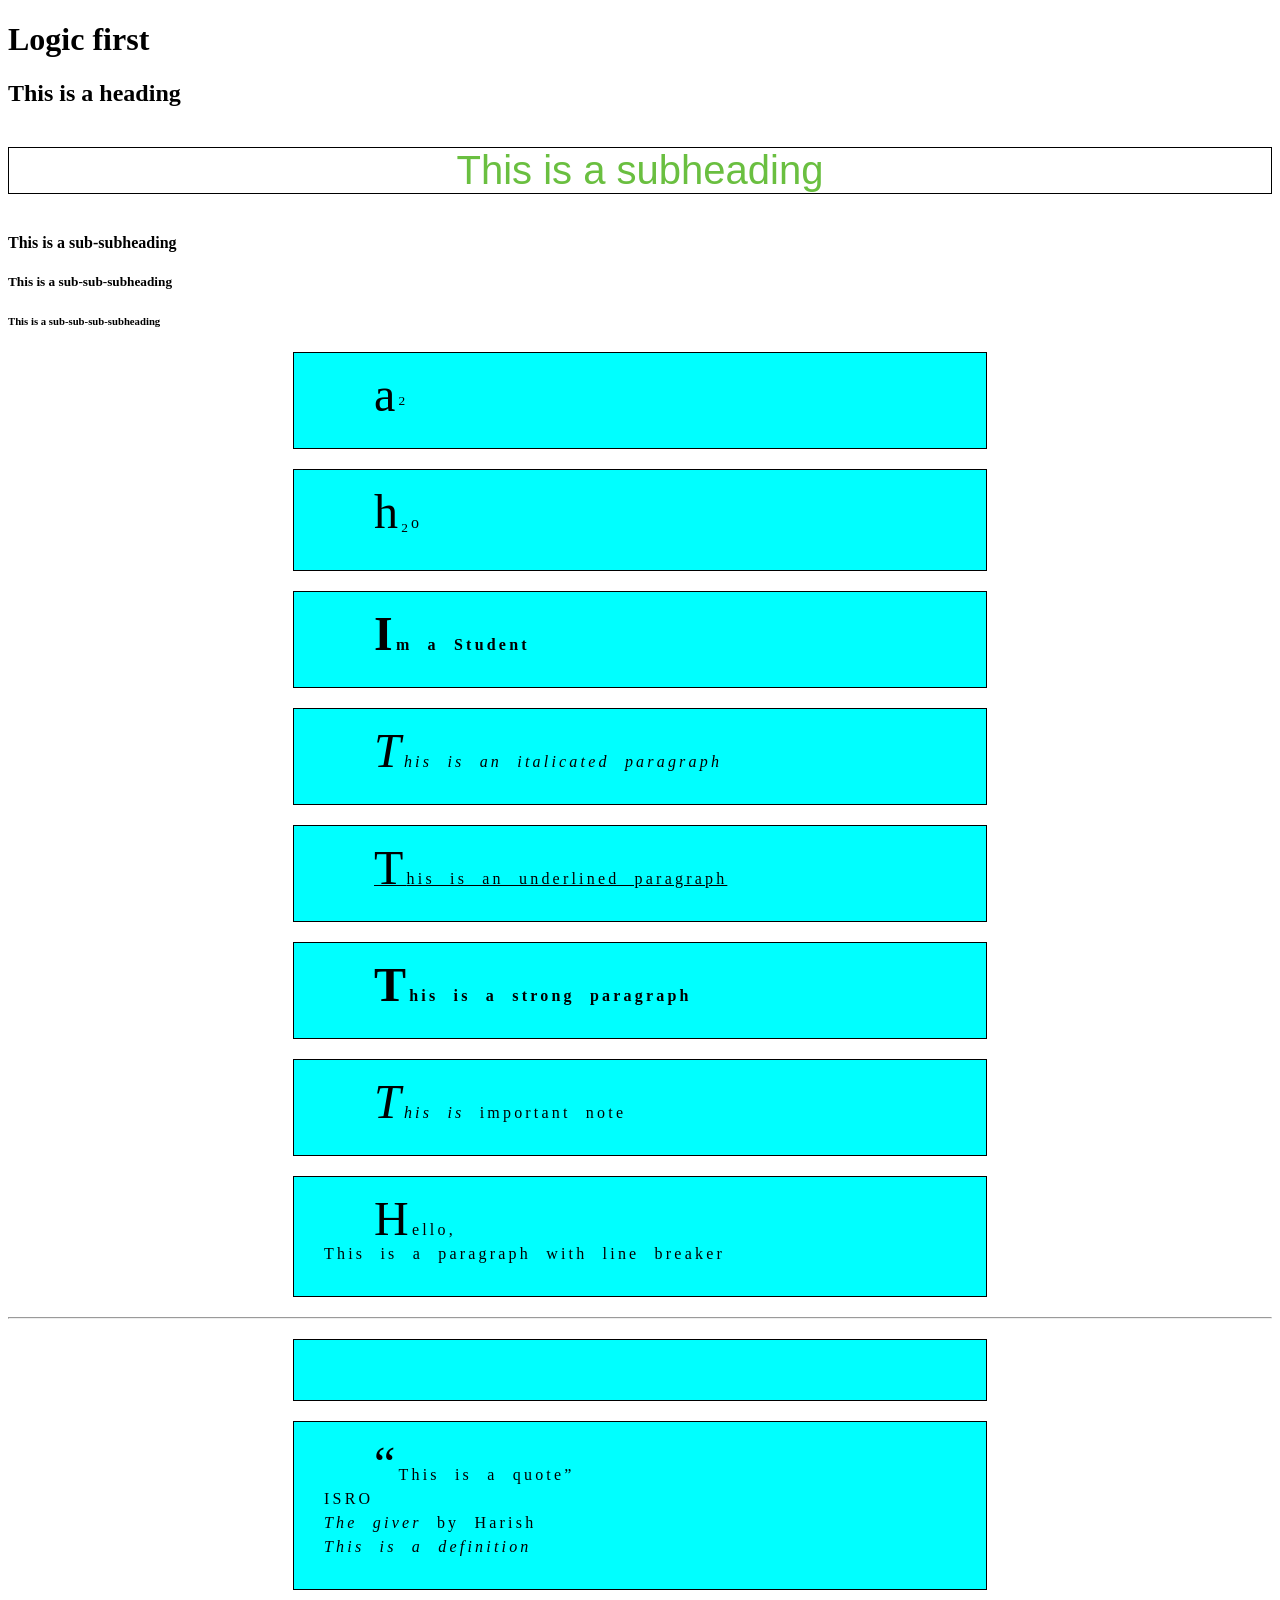
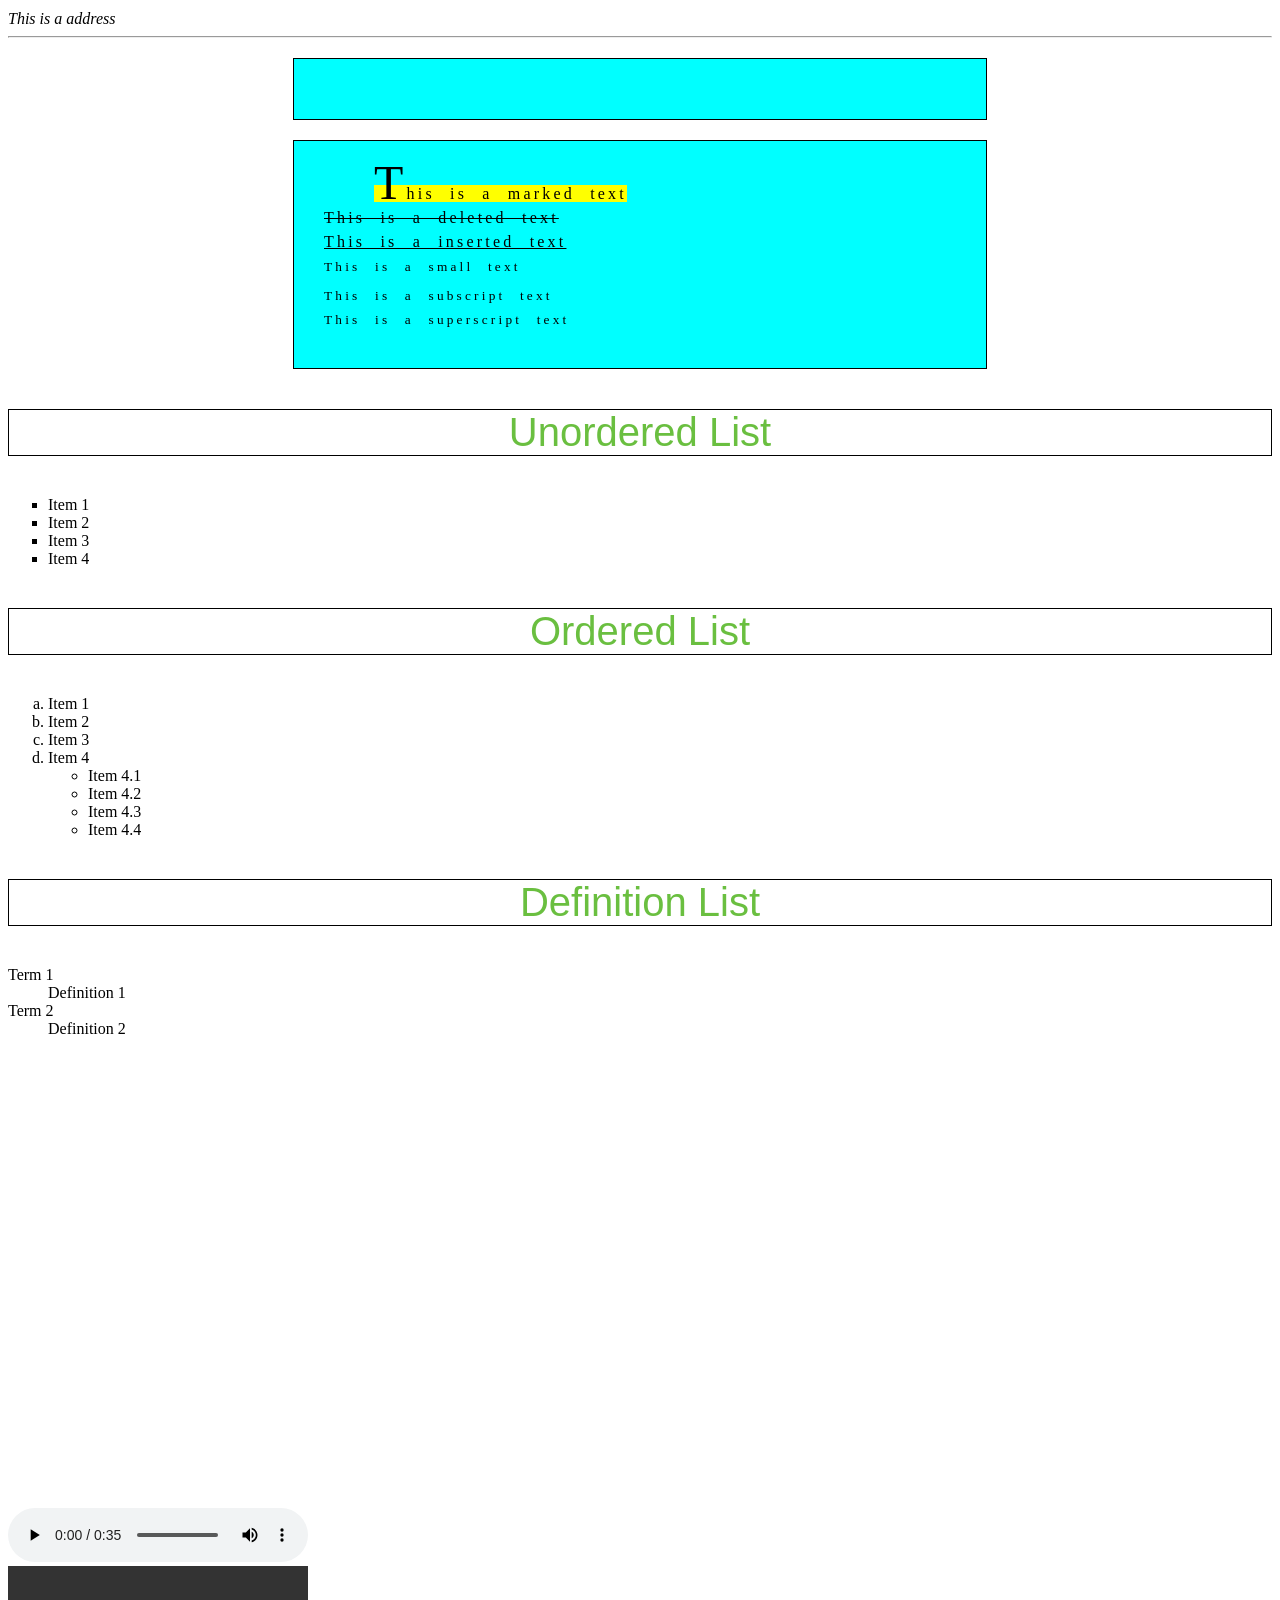
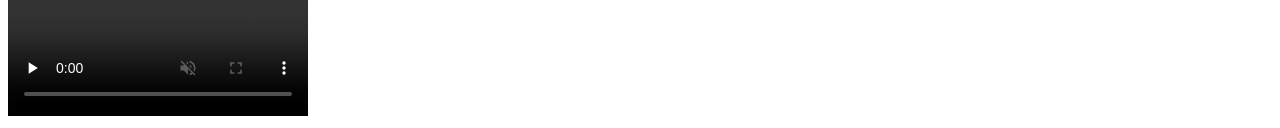
<file: index.html>
<!DOCTYPE html>
<html lang="en">
<head>
    <link rel="stylesheet" href="csss/style.css" type="text/css">
    <meta charset="UTF-8">
    <meta name="viewport" content="width=device-width, initial-scale=1.0">
    <title>Document</title>
</head>
<body>
    <h1>Logic first</h1>
    <h2>This is a heading</h2>
    <h3>This is a subheading</h3>
    <h4>This is a sub-subheading</h4>
    <h5>This is a sub-sub-subheading</h5>
    <h6>This is a sub-sub-sub-subheading</h6>

    <p>a<sup>2</sup></p>
    <p>h<sub>2</sub>o</p>

    <p><b>Im a Student</b></p>
    <p><i>This is an italicated paragraph</i></p>
    <p><u>This is an underlined paragraph</u></p>

    <p><strong>This is a strong paragraph</strong></p>
    <p><em>This is</em> important note</p>

    <p class="summa">
        Hello,<br />
        This is a paragraph with line breaker<br />
        <hr />
    </p>
    <p>
        <q>This is a quote</q><br/>
        <abbr>ISRO</abbr><br/>
        <cite>The giver</cite> by Harish<br/>
        <dfn>This is a definition</dfn>
        <address>This is a address</address>
        <hr/>
    </p>
    <p>
        <mark>This is a marked text</mark><br/>
        <del>This is a deleted text</del><br/>
        <ins>This is a inserted text</ins><br/>
        <!-- <s>This is a strikethrough text</s><br/> -->
        <small>This is a small text</small><br/>
        <sub>This is a subscript text</sub><br/>
        <sup>This is a superscript text</sup><br/>
    </p>

    <h3>Unordered List</h3>
    <ul type="square">
        <li>Item 1</li>
        <li>Item 2</li>
        <li>Item 3</li>
        <li>Item 4</li>
    </ul>
    <h3>Ordered List</h3>
    <ol type="a">
        <li>Item 1</li>
        <li>Item 2</li>
        <li>Item 3</li>
        <li>Item 4</li>
        <ul>
            <li>Item 4.1</li>
            <li>Item 4.2</li>
            <li>Item 4.3</li>
            <li>Item 4.4</li>
        </ul>
    </ol>
    <h3>Definition List</h3>
    <dl>
        <dt>Term 1</dt>
        <dd>Definition 1</dd>
        <dt>Term 2</dt>
        <dd>Definition 2</dd>
    </dl>
    <iframe src="https://www.google.com/maps/embed?pb=!1m18!1m12!1m3!1d7775.767831422112!2d79.32552905951887!3d12.97927586158971!2m3!1f0!2f0!3f0!3m2!1i1024!2i768!4f13.1!3m3!1m2!1s0x3ba907b0424d75b9%3A0x4750551698a91687!2sTiruppur%2C%20Tamil%20Nadu!5e0!3m2!1sen!2sin!4v1789483829268!5m2!1sen!2sin" width="600" height="450" style="border:0;" allowfullscreen="" loading="lazy" referrerpolicy="strict-origin-when-cross-origin">Map</iframe>

    <div>
    <audio controls src="media/song.mp3" type="audio/mpeg" preload="metadata" loop>Your Browser does not support the audio element.</audio>
    </div>
    <div>
        <video controls src="media/vedio.mp4" type="video/mp4" preload="none" muted>Your Browser does not support the video element.</video>
    </div>
</body>
</html>
</file>
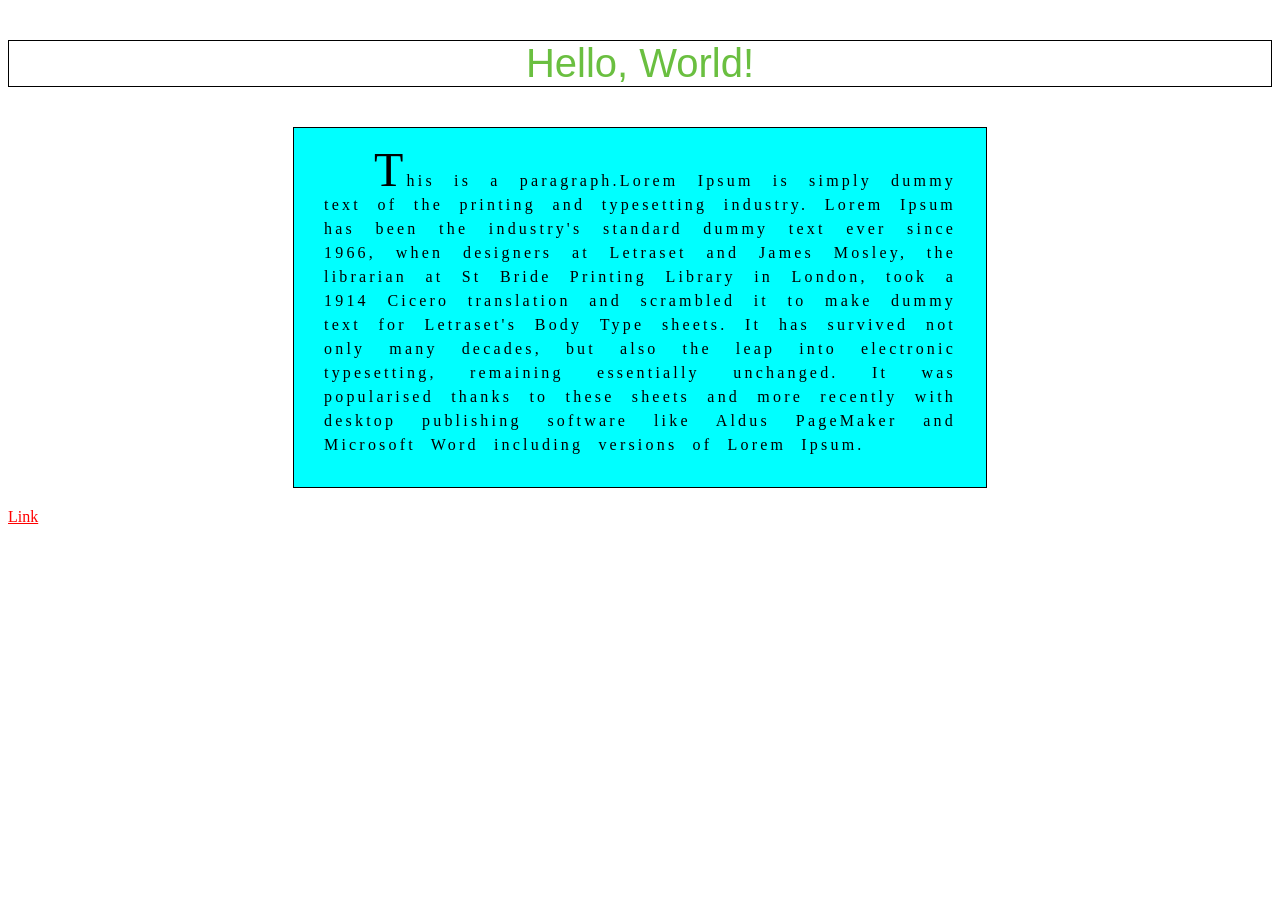
<file: cssdemo.html>
<!DOCTYPE html>
<html lang="en">
<head>
    <meta charset="UTF-8">
    <meta name="viewport" content="width=device-width, initial-scale=1.0">
    <title>Document</title>
    <link rel="stylesheet" href="csss/style.css" type="text/css">
</head>
<body>
    <h3>Hello, World!</h3>
    <p>This is a paragraph.Lorem Ipsum is simply dummy text of the printing and typesetting industry. Lorem Ipsum has been the industry's standard dummy text ever since 1966, when designers at Letraset and James Mosley, the librarian at St Bride Printing Library in London, took a 1914 Cicero translation and scrambled it to make dummy text for Letraset's Body Type sheets. It has survived not only many decades, but also the leap into electronic typesetting, remaining essentially unchanged. It was popularised thanks to these sheets and more recently with desktop publishing software like Aldus PageMaker and Microsoft Word including versions of Lorem Ipsum.</p>
    <a href="">Link</a>
</body>
</html>
</file>
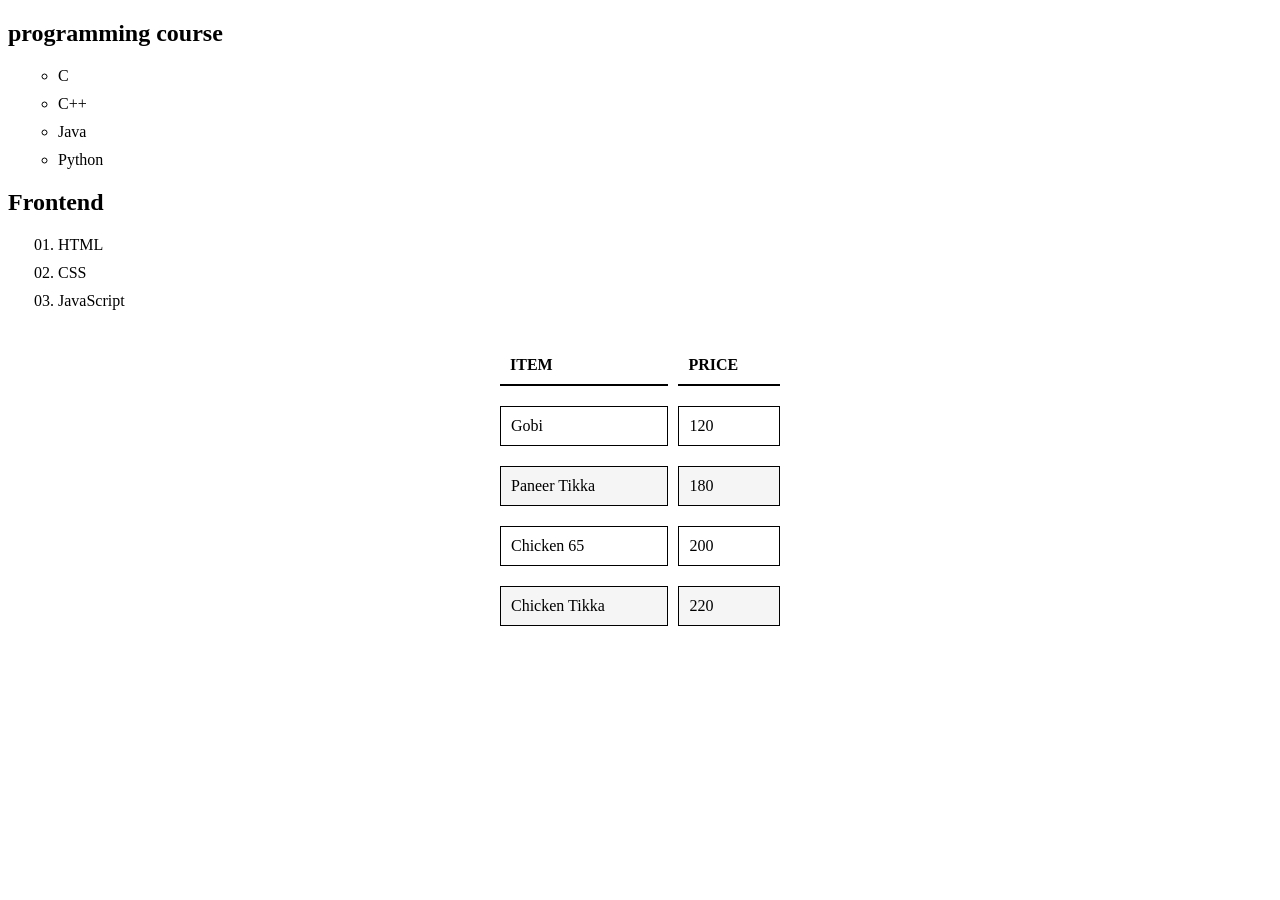
<file: cssdemo2.html>
<!DOCTYPE html>
<html lang="en">
<head>
    <meta charset="UTF-8">
    <meta name="viewport" content="width=device-width, initial-scale=1.0">
    <title>Document</title>
    <link rel="stylesheet" href="csss/style2.css">
</head>
<body>
    <h2>programming course</h2>
    <ul>
        <li>C</li>
        <li>C++</li>
        <li>Java</li>
        <li>Python</li>
    </ul>
    <h2>Frontend</h2>
    <ol>
        <li>HTML</li>
        <li>CSS</li>
        <li>JavaScript</li>
    </ol>

        <table >
        <thead >
            <tr>
                <th>Item</th>
                <th>Price</th>
            </tr>
        </thead>
        <tbody>
            <tr>
                <td>Gobi</td>
                <td>120</td>
            </tr>
            <tr>
                <td>Paneer Tikka</td>
                <td>180</td>
            </tr>
            <tr>
                <td>Chicken 65</td>
                <td>200</td>
            </tr>
            <tr>
                <td>Chicken Tikka</td>
                <td>220</td>
            </tr>
        </tbody>
    </table>

</body>
</html>
</file>
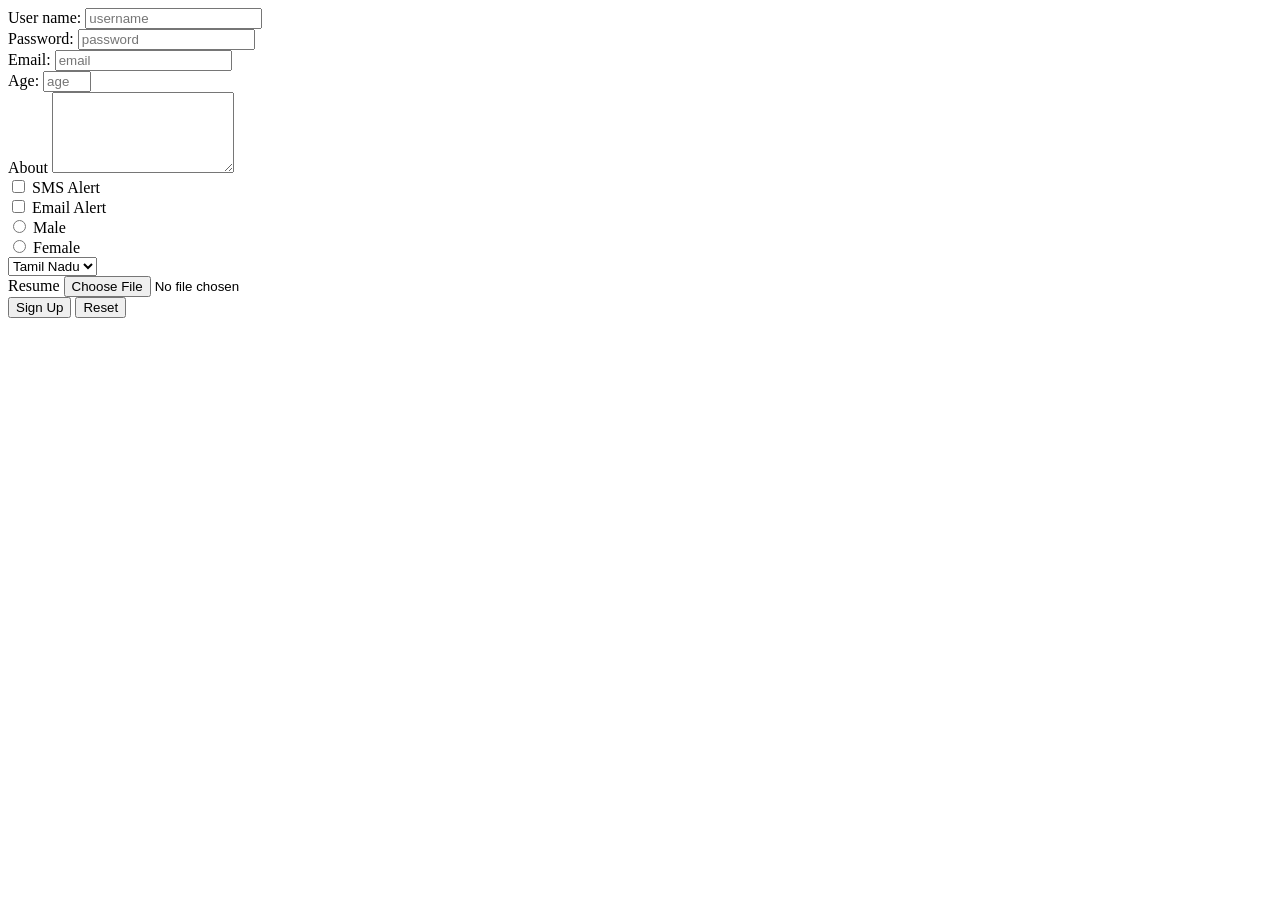
<file: demoforms.html>
<!DOCTYPE html>
<html lang="en">
<head>
    <meta charset="UTF-8">
    <meta name="viewport" content="width=device-width, initial-scale=1.0">
    <title>Document</title>
</head>
<body>

<form action="signupresult.html" method="get" enctype="multipart/form-data">

    <div>
        <label for="username">User name:</label>
        <input type="text" name="username" id="username" placeholder="username" required>
    </div>

    <div>
        <label for="password">Password:</label>
        <input type="password" name="password" id="password" placeholder="password" required minlength="8">
    </div>
    <div>
        <label for="email">Email:</label>
        <input type="email" name="email" id="email" placeholder="email" required>
    </div>
    <div>
        <label for="age">Age:</label>
        <input type="number" name="age" id="age" placeholder="age" min="18" max="50" step="2">
    </div>

    <div>
    <label for="about">About</label>
    <textarea name="about" id="about" cols="20" rows="5"></textarea>
    </div>

    <div>
        <input type="checkbox" name="smsalert" id="smsalert">
        <label for="smsalert">SMS Alert</label>
    </div>

    <div>
        <input type="checkbox" name="emailalert" id="emailalert">
        <label for="emailalert">Email Alert</label>
    </div>

    <div>
        <input type="radio" name="gender" id="male" value="male">
        <label for="male">Male</label>
    </div>

    <div>
        <input type="radio" name="gender" id="female" value="female">
        <label for="female">Female</label>
    </div>
    <div>
        <select name="state" id="state" >
            <option value="Tamil Nadu">Tamil Nadu</option>
            <option value="AP" label="AP"></option>
            <option value="Kerala">Kerala</option>
        </select>
    </div>

    <div>
        <label for="file">Resume</label>
        <input type="file" id="file" name="file">
    </div>
   

    <button type="submit">Sign Up</button>
    <button type="reset">Reset</button>

</form>

</body>
</html>
</file>
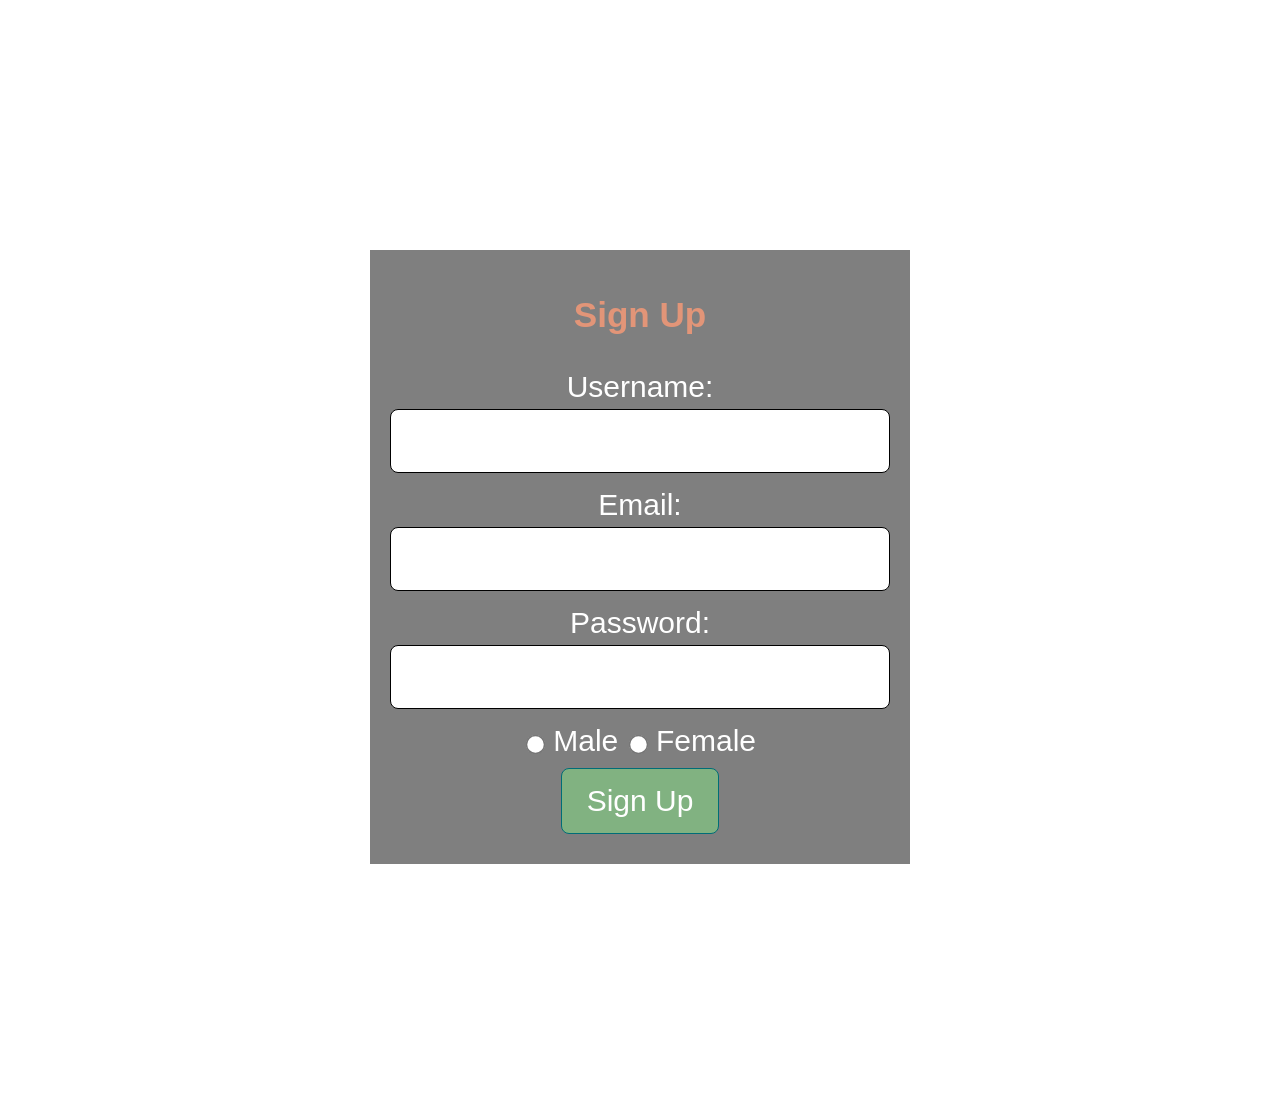
<file: signup.html>
<!DOCTYPE html>
<html lang="en">
<head>
    <meta charset="UTF-8">
    <meta name="viewport" content="width=device-width, initial-scale=1.0">
    <title>Document</title>
    <link rel="stylesheet" href="csss/style3.css">
</head>
<body>
    <div class="regform">
        <h3>Sign Up</h3>
        <form action="">
            <div class="input">
                <label class="d" for="username">Username:</label>
                <input type="text" id="username" name="username">
            </div>
            <div class="input">
                <label class="d" for="email">Email:</label>
                <input type="email" id="email" name="email">
            </div>
            <div class="input">
                <label class="d" for="password">Password:</label>
                <input type="password" id="password" name="password">
            </div>
            <div class="radio">
                <input type="radio" name="gender" id="male" value="male">
                <label for="male">Male</label>
                <input type="radio" name="gender" id="female" value="female">
                <label for="female">Female</label>
            </div>
            <div class="btn">
                <button type="submit">Sign Up</button>
            </div>
        </form>
    </div>
</body>
</html>
</file>
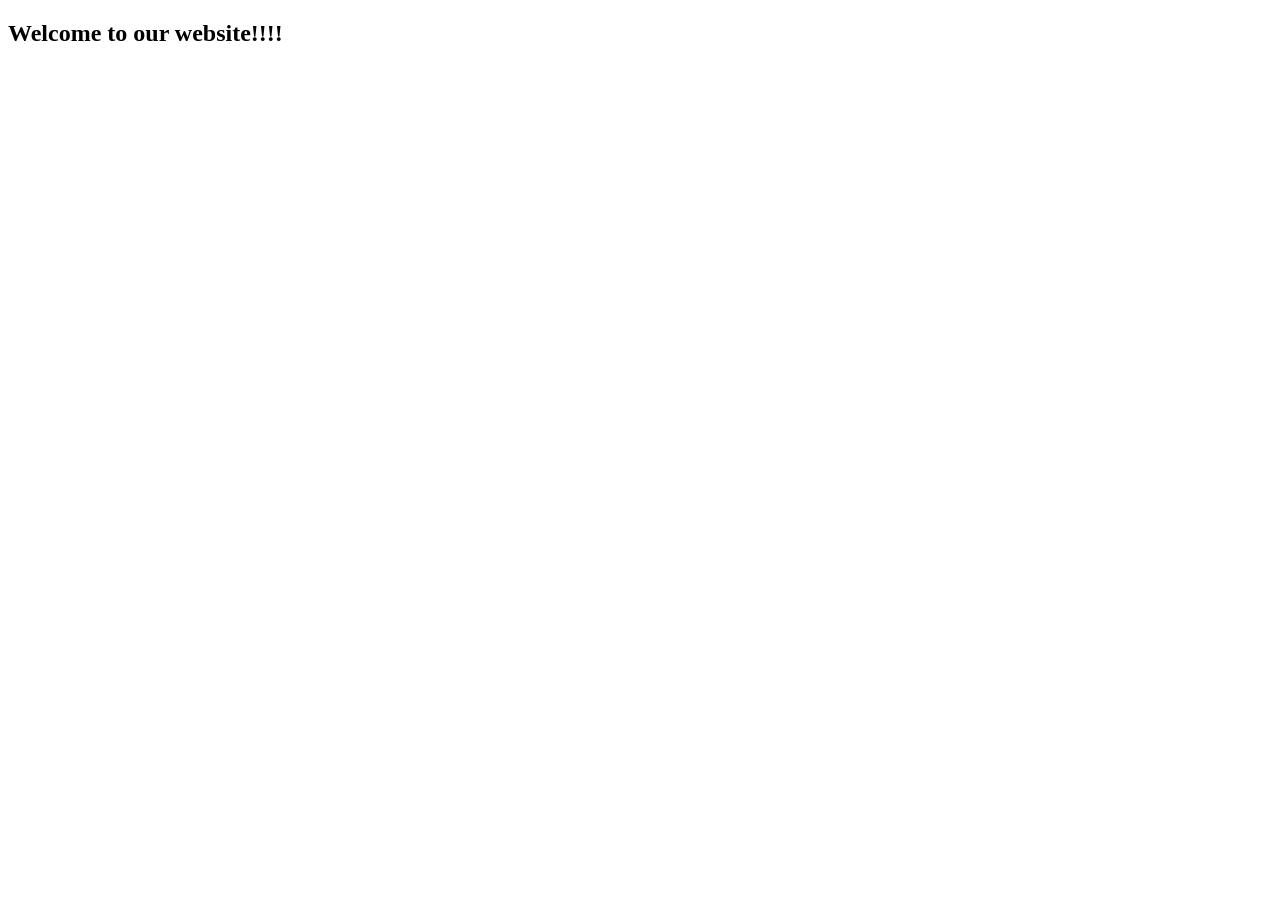
<file: signupresult.html>
<!DOCTYPE html>
<html lang="en">
<head>
    <meta charset="UTF-8">
    <meta name="viewport" content="width=device-width, initial-scale=1.0">
    <title>Document</title>
</head>
<body>
    <h2>Welcome to our website!!!!</h2>
</body>
</html>
</file>
<file: csss/style.css>
h3{
    color: rgb(100,100,200);
    color: #000000;
    color: hsl(100, 50%, 50%);
    /* background-color: rgba(0,0, 0,0.8); */
    font-family:Arial, Helvetica, sans-serif;
    font-size: 40px;
    font-weight: normal;
    text-align: center;
    border: 1px solid black;
}
p{
    font-family: Georgia, 'Times New Roman', serif;
    font-size: 16px;
    line-height: 1.5em;
    letter-spacing: 0.2em;
    word-spacing: 0.5em;
    text-align: justify;
    text-indent: 50px;
    border: 1px solid black;
    width: 50%;
    background-color:aqua;
    padding: 30px;
    margin: 20px auto 20px auto;
}
p::first-letter{
    font-size: 3em; 
}
a:visited{
    color: red
}
a:link{
    color:black;
}
a:hover{
    color: blue; 
}
</file>
<file: csss/style2.css>
ul{
    list-style-type: circle;
}
ol{
    list-style-type: decimal-leading-zero;
}
li{
    margin: 10px;
}
table{
    width: 300px;
    margin: auto;
    border-spacing: 10px 20px;
    /* border-collapse:collapse;  */
}
th{
    text-transform: uppercase;
    text-align: left;
    border-bottom: 2px solid black;
    padding: 10px; 

}
td{
    padding: 10px; 
    border: 1px solid black;
}
tr:nth-child(even){
    background-color: whitesmoke;
}
</file>
<file: csss/style3.css>
body{
    font-family:Verdana, Geneva, Tahoma, sans-serif;
}

.regform{
    width: 500px;
    margin: 250px auto;
    background-color: rgba(0, 0, 0, 0.5);
    text-align: center;
    padding: 10px 20px 30px;
    color: white;
    font-size: 30px;
}
.regform h3{
    /* text-align: center; */
    color: #E29578;
}
.regform .d{
    display:block;
}
.input input{
    width: 100%;
    font-size:1.2em;
    border: 1px solid black;
    border-radius: 8px;
    padding: 10px 10px;
    box-sizing: border-box;
    margin: 5px 0px 15px;
}
input:focus{
    background-color: lightblue;
}

.btn{
    text-align: center;
}
button{
    background-color: #83c583BE;
    margin-top: 10px;
    font-size: 30px;
    color: white;
    padding: 15px 25px;
    border-radius: 8px;
    border: 1px solid #006d77;
}

.radio input{
    accent-color: #83c583BE;
    transform: scale(1.5);
}
</file>
